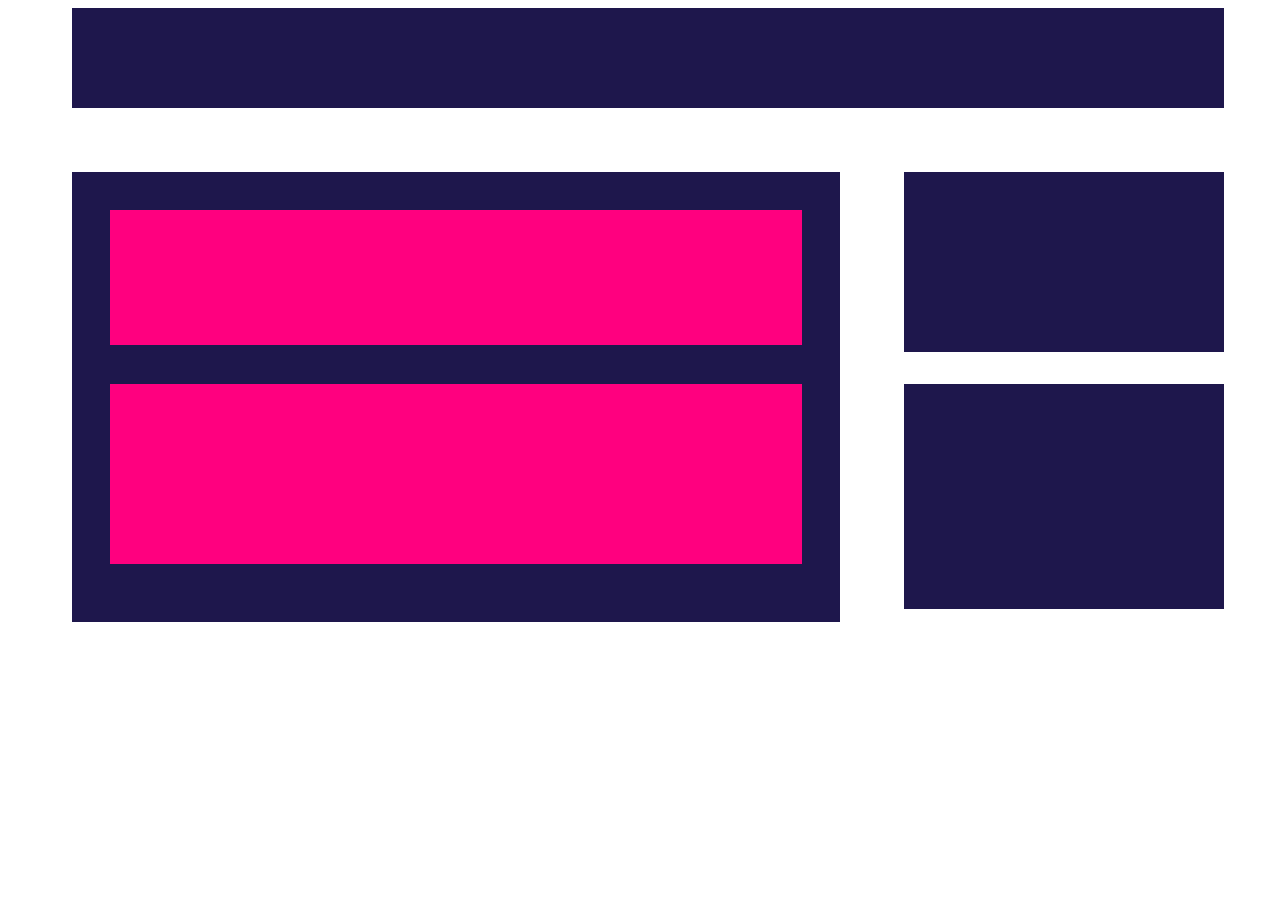
<file: ex1/index.html>
<!DOCTYPE html>
<html>
    <head>
        <link rel="stylesheet" href="styles.css">
    </head>

    <body id="Container" class="Container">
        
        <div class="navbar"></div>

        <section id="home" class="home">
            <div class="left">
                <div class="leftDiv1"></div>
                <div class="leftDiv2"></div>
            </div>
            <div class="right">
                <div class="rightDiv1"></div>
                <div class="rightDiv2"></div>
            </div>
        </section>

    </body>
</html>
</file>
<file: ex1/styles.css>
.Container{
    background-color: white;
    width:100%;
}

.home{
    display: flex;
    height:500px;
}

.navbar{
    width:90%;
    height:100px;
    background-color: #1E174C;
    margin:auto auto 5% auto;
}

.right{
    margin-right:5%;
    width:25%;
    margin-left:5%;
    height:90%;
}

.rightDiv1{
    height:40%;
    background-color: #1E174C;
    
}

.rightDiv2{
    margin-top:10%;
    height:50%;
    background-color: #1E174C;
}

.left{
    width:60%;
    margin-left:5%;
    height:90%;
    background-color: #1E174C;
}

.leftDiv1{
    height:30%;
    background-color: #FF007F;
    margin:5%;    
}

.leftDiv2{
    margin-top:10%;
    height:40%;
    background-color: #FF007F;
    margin:5%;
}
</file>
